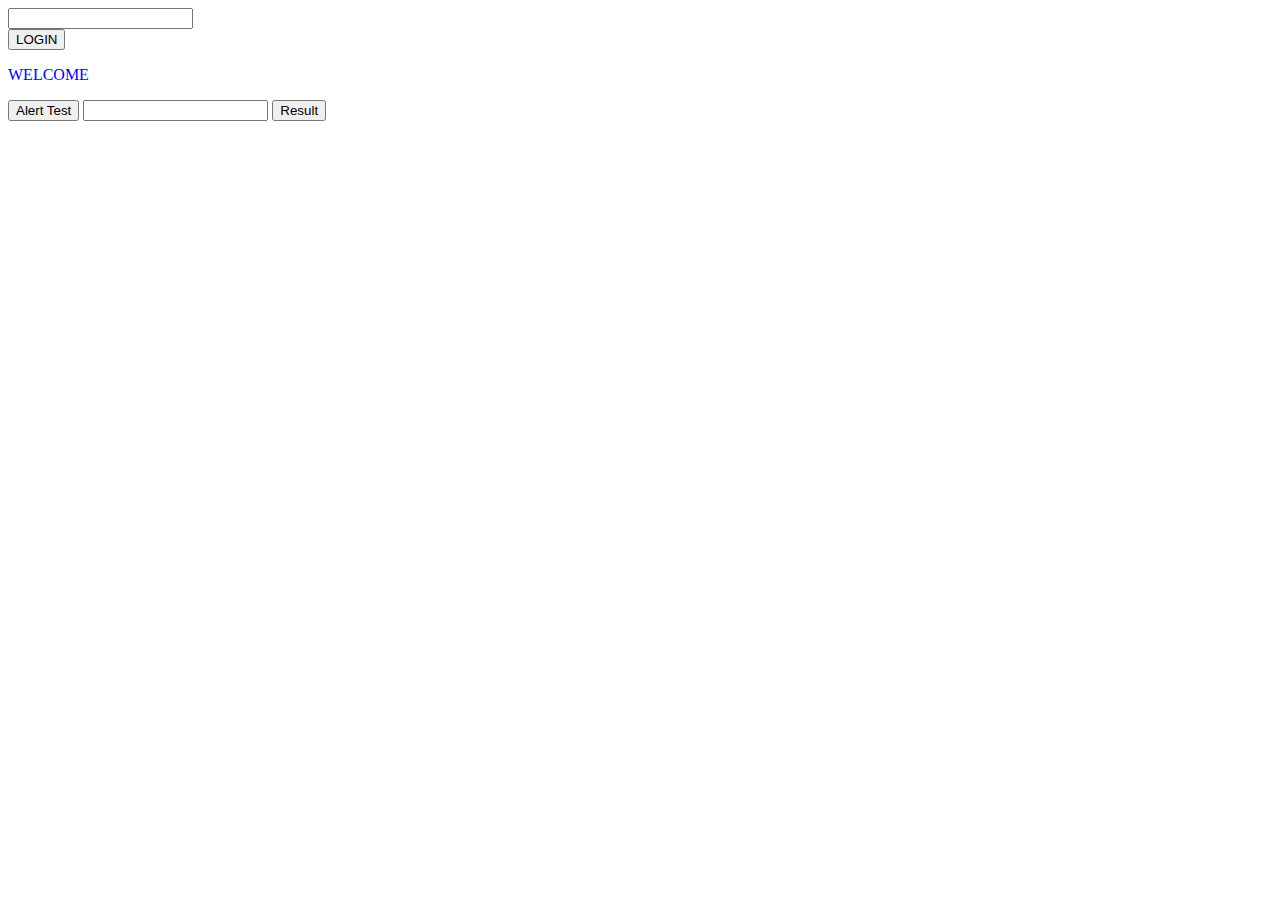
<file: practice.html>
<html>
<script type="text/javascript">
function text1()
{
var t1 = document.getElementById("name").value;
if (t1.length == 0)
{
document.getElementById("para").innerHTML = "Enter Your Name";
}
else 
document.getElementById("para").innerHTML = "Welcome";
document.getElementById("para").innerHTML = t1;
}
function login()
{
document.getElementById("para").innerHTML="Successfully Logged in!!";
}
function aletTest()
{
alert("Enter No.")
}
function result()
{
var res = document.getElementById('test').value
alert('Your Result is '+res * 5)
}
function hello()
{
var nam = prompt("Enter your name ","Aishwarya")
if(nam != "")
{
document.getElementById("para").innerHTML="Hello "+nam+" Welcome";
}
}
</script>
<body onload="alert('hello');">
<input type="text" id="name"><br>
<button onclick="hello();">LOGIN</button>
<p id="para" style="color:blue;">WELCOME</p>
<button onclick="aletTest();">Alert Test</button>
<input type="text" id="test">
<button onclick="result()">Result</button>
</body>
</html>
</file>
